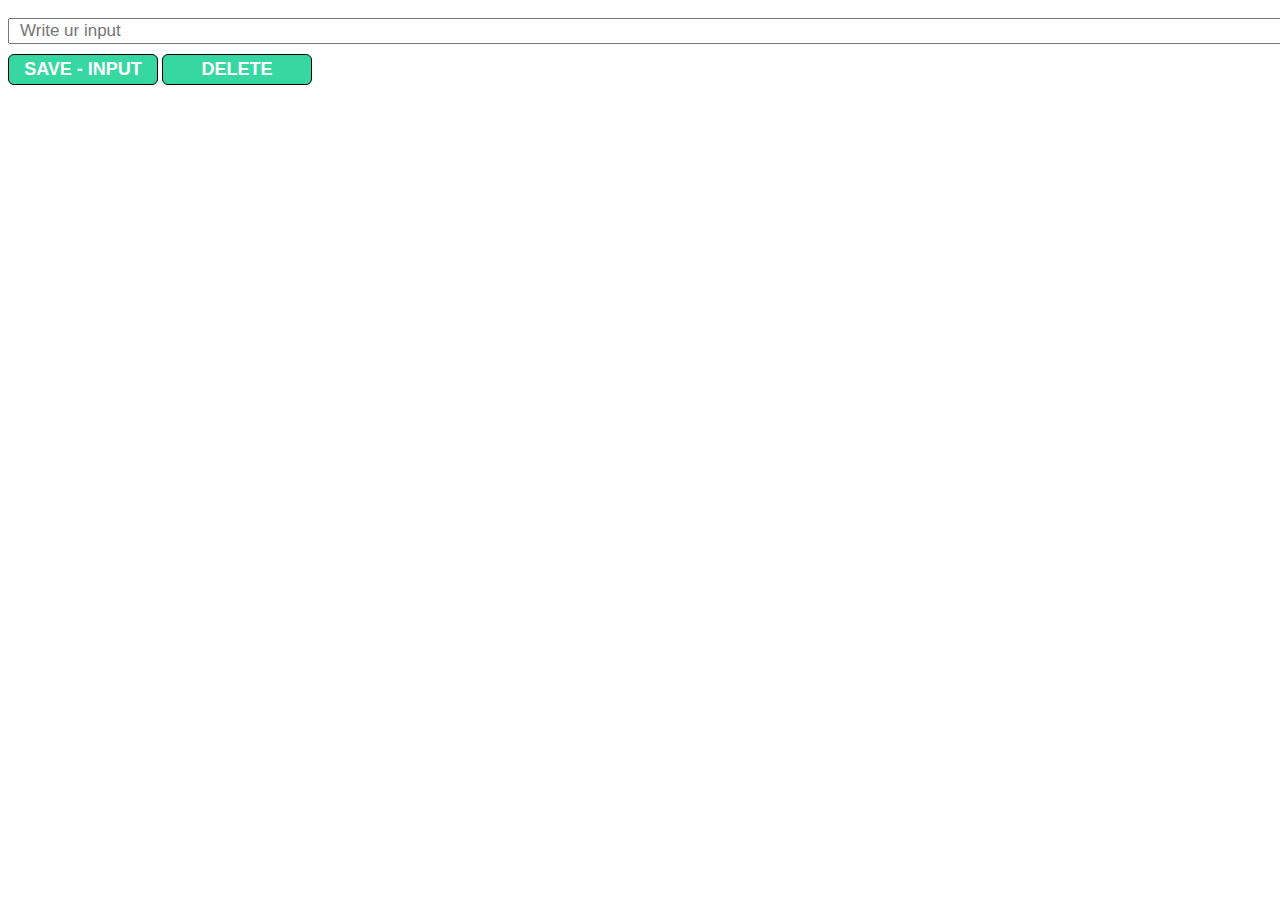
<file: chrome_extension/index.html>
<!DOCTYPE html>
<html lang="en">
<head>
    <meta charset="UTF-8">
    <meta http-equiv="X-UA-Compatible" content="IE=edge">
    <meta name="viewport" content="width=device-width, initial-scale=1.0">
    <title>Document</title>
    <link rel="stylesheet" href="style.css">
    
</head>
<body>
    
    <input type="text" id="inp" placeholder="Write ur input"><br>
    <button id="btn">SAVE - INPUT</button>
    <button id="del">DELETE</button>
    <ul id="ren"></ul>
    <script src="index.js"></script>
</body>
</html>
</file>
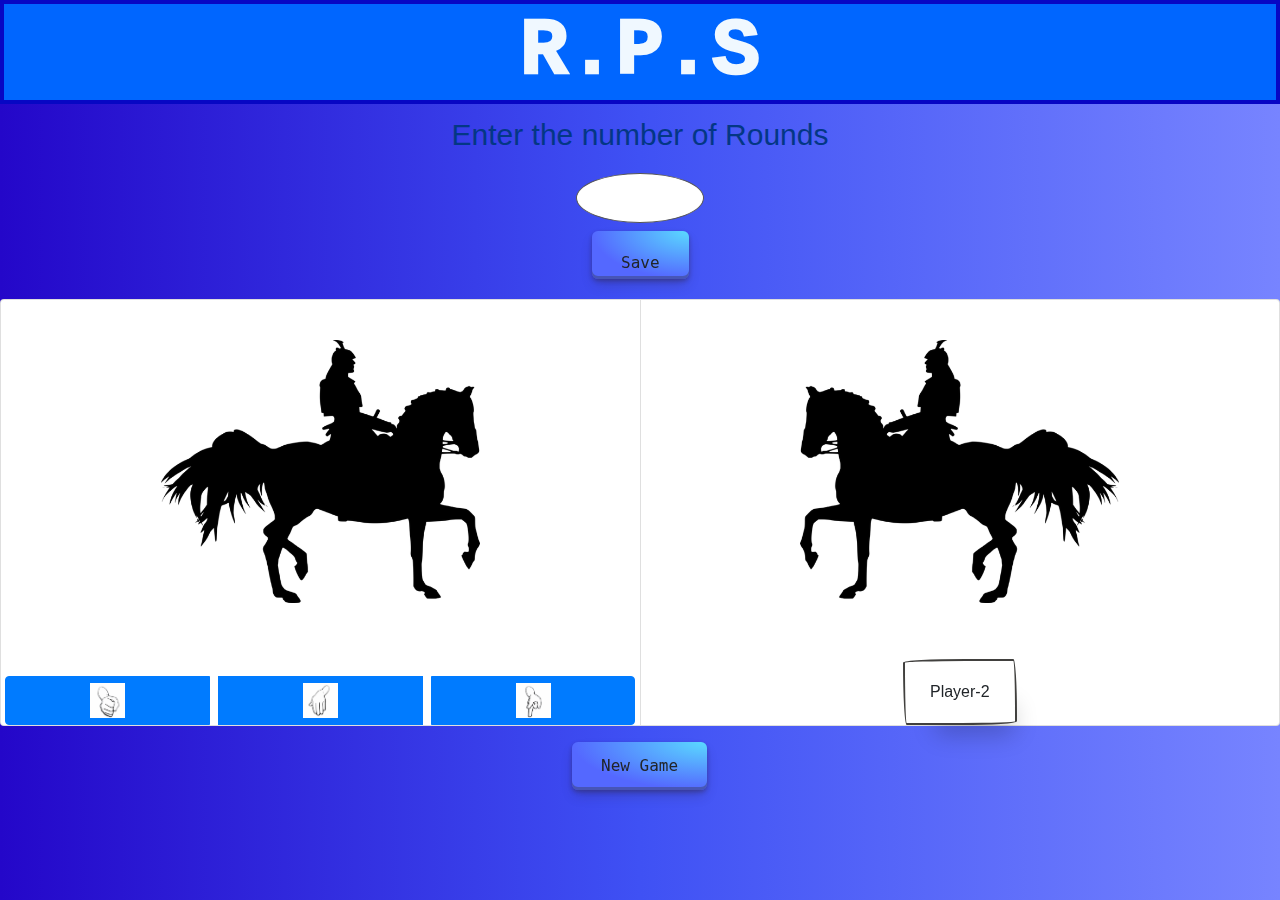
<file: RPS-game/multi.html>
<!DOCTYPE html>
<html lang="en">

<head>
    <meta charset="UTF-8">
    <meta http-equiv="X-UA-Compatible" content="IE=edge">
    <meta name="viewport" content="width=device-width, initial-scale=1.0">
    <title>Document</title>
    <link rel="stylesheet" href="style.css">
    <link rel="stylesheet" href="https://cdn.jsdelivr.net/npm/bootstrap@4.4.1/dist/css/bootstrap.min.css" integrity="sha384-Vkoo8x4CGsO3+Hhxv8T/Q5PaXtkKtu6ug5TOeNV6gBiFeWPGFN9MuhOf23Q9Ifjh" crossorigin="anonymous">
</head>

<body class="main">
    <div class="main">
        <center>
        <h1 class="header">R.P.S</h1>
        <label class="rnd">Enter the number of Rounds</label><br>
        <input class="inp" type="text" id="rounds"><br>
        <div class="button-29" role="button">
        <button id="save" class="btn" type="button" >Save</button>
        </div>
        </center>
        <script src="index.js"></script>
    </div>
    <div id="cd" class="card-group">
        <div class="card">
            <p class="opt1" id="opt1"></p>
            <p class="text-center mt-4" id="img"><img width="50%"  src="img/base1.png" alt=""></p>
            <div class="card-body">
            </div>
            <div class="btn-group gif" role="group" aria-label="Basic example">
                <button type="button" class="btn btn-primary mx-1" id="m1" onclick="select1()"><img width="35px" src="img/rock.png" alt=""></button>
                <button type="button" class="btn btn-primary mx-1" id="m2" onclick="select2()"><img width="35px" src="img/papre.png" alt=""></button>
                <button type="button" class="btn btn-primary mx-1" id="m3" onclick="select3()"><img width="35px" src="img/scissors.png" alt=""></button>
              </div>
        </div>
        <div class="card">
            <p class="opt2" id="opt2"></p>
            <p class="text-center mt-4" id="imgs"><img width="50%" src="img/base2.png" alt=""></p>
            <div class="card-body">
            </div>
            <div class="button-55" role="button">
                <button class="btn" id="sclk2" onclick="sclk2()">Player-2</button>
            </div>
        </div>
    </div>
    </div>
    <div>
    <center>
    <p class="win" id="winner"></p>
    <div class="button-29" role="button">
    <button type="submit" class="btn" onclick="newg()">New Game</button>
    </div>
    </center>
    </div>

    <script src="https://code.jquery.com/jquery-3.4.1.slim.min.js" integrity="sha384-J6qa4849blE2+poT4WnyKhv5vZF5SrPo0iEjwBvKU7imGFAV0wwj1yYfoRSJoZ+n" crossorigin="anonymous"></script>
<script src="https://cdn.jsdelivr.net/npm/popper.js@1.16.0/dist/umd/popper.min.js" integrity="sha384-Q6E9RHvbIyZFJoft+2mJbHaEWldlvI9IOYy5n3zV9zzTtmI3UksdQRVvoxMfooAo" crossorigin="anonymous"></script>
<script src="https://cdn.jsdelivr.net/npm/bootstrap@4.4.1/dist/js/bootstrap.min.js" integrity="sha384-wfSDF2E50Y2D1uUdj0O3uMBJnjuUD4Ih7YwaYd1iqfktj0Uod8GCExl3Og8ifwB6" crossorigin="anonymous"></script>
</body>

</html>
</file>
<file: chrome_extension/style.css>
#btn{
    width:150px;
    font-size: 18px;
    background-color: rgb(54, 215, 161);
    border-radius: 6px;
    border:1px solid black;
    cursor: pointer;  
    box-sizing: border-box;
    padding-top: 4px;
    padding-bottom: 4px;
    margin-top: 10px;
    color:rgb(255, 255, 255);
    font-family:sans-serif;
    font-weight:bolder;
}
#del{
    width:150px;
    font-size: 18px;
    background-color: rgb(54, 215, 161);
    border-radius: 6px;
    border:1px solid black;
    cursor: pointer;  
    box-sizing: border-box;
    padding-top: 4px;
    padding-bottom: 4px;
    margin-top: 10px;
    color:rgb(255, 255, 255);
    font-family:sans-serif;
    font-weight:bolder;
}
#inp{
    font-size: 17px;
    padding-left: 10px;
    padding-right: 10px;
    margin-top: 10px;
    width:100%;
    margin-right: 40px;
}
body{
    min-width: 400px;
}
</file>
<file: RPS-game/style.css>
.sep{
    display: inline;
    text-align: center;
}
.wid{
    width: 30%;
}
.main{
    background-image: linear-gradient(to right, rgb(36, 7, 201) ,rgb(63, 81, 244), rgb(119, 132, 255));
}
.header{
    font-size: 80px;
    background-color: rgb(0, 102, 255);
    font-weight: 1000;
    font-family: 'Courier New', Courier, monospace;
    color: aliceblue;
    border: 4px solid rgb(7, 7, 196);
}
.rnd{
    font-size: 30px;
    font-stretch: expanded;
    color: rgb(3, 55, 133);
    font-family: 'Trebuchet MS', 'Lucida Sans Unicode', 'Lucida Grande', 'Lucida Sans', Arial, sans-serif;
}
#save{
    margin-top: 15px;
}
#cd{
    margin-top:20px;
}

.button-55 {
  align-self: center;
  background-color: #fff;
  background-image: none;
  background-position: 0 90%;
  background-repeat: repeat no-repeat;
  background-size: 4px 3px;
  border-radius: 15px 225px 255px 15px 15px 255px 225px 15px;
  border-style: solid;
  border-width: 2px;
  box-shadow: rgba(0, 0, 0, .2) 15px 28px 25px -18px;
  box-sizing: border-box;
  cursor: pointer;
  display: inline-block;
  font-family: Neucha, sans-serif;
  font-size: 1rem;
  line-height: 23px;
  color: #41403e;
  outline: none;
  padding: .75rem;
  text-decoration: none;
  transition: all 235ms ease-in-out;
  border-bottom-left-radius: 15px 255px;
  border-bottom-right-radius: 225px 15px;
  border-top-left-radius: 255px 15px;
  border-top-right-radius: 15px 225px;
  user-select: none;
  -webkit-user-select: none;
  touch-action: manipulation;
}

.button-55:hover {
  box-shadow: rgba(0, 0, 0, .3) 2px 8px 8px -5px;
  transform: translate3d(0, 2px, 0);
}

.button-55:focus {
  box-shadow: rgba(0, 0, 0, .3) 2px 8px 4px -6px;
}
.inp[type=text] {
    width: 10%;
    text-align: center;
    padding: 12px 20px;
    margin: 8px 0;
    box-sizing: border-box;
    border: 1px solid #555;
    outline: none;
    color: #fff;
    font-weight: 700;
    font-size: 16px;
    
  }
  
.inp[type=text]:focus {
    background-color: rgb(92, 157, 255);
  }

  /* CSS */
  .button-29 {
    align-items: center;
    appearance: none;
    background-image: radial-gradient(100% 100% at 100% 0, #5adaff 0, #5468ff 100%);
    border: 0;
    border-radius: 6px;
    box-shadow: rgba(45, 35, 66, .4) 0 2px 4px,rgba(45, 35, 66, .3) 0 7px 13px -3px,rgba(58, 65, 111, .5) 0 -3px 0 inset;
    box-sizing: border-box;
    color: #fff;
    cursor: pointer;
    display: inline-flex;
    font-family: "JetBrains Mono",monospace;
    height: 48px;
    justify-content: center;
    line-height: 1;
    list-style: none;
    overflow: hidden;
    padding-left: 16px;
    padding-right: 16px;
    position: relative;
    text-align: left;
    text-decoration: none;
    transition: box-shadow .15s,transform .15s;
    user-select: none;
    -webkit-user-select: none;
    touch-action: manipulation;
    white-space: nowrap;
    will-change: box-shadow,transform;
    font-size: 18px;
  }
  
  .button-29:focus {
    box-shadow: #3c4fe0 0 0 0 1.5px inset, rgba(45, 35, 66, .4) 0 2px 4px, rgba(45, 35, 66, .3) 0 7px 13px -3px, #3c4fe0 0 -3px 0 inset;
  }
  
  .button-29:hover {
    box-shadow: rgba(45, 35, 66, .4) 0 4px 8px, rgba(45, 35, 66, .3) 0 7px 13px -3px, #3c4fe0 0 -3px 0 inset;
    transform: translateY(-2px);
  }
  
  .button-29:active {
    box-shadow: #3c4fe0 0 3px 7px inset;
    transform: translateY(2px);
  }
  .win{
    font-weight: 700;
    font-family:Impact, Haettenschweiler, 'Arial Narrow Bold', sans-serif;
    color: #5adaff;
  }

 .left{
  margin-left: 230px;
 }
#rounds{
  border-radius: 50%;
}
</file>
